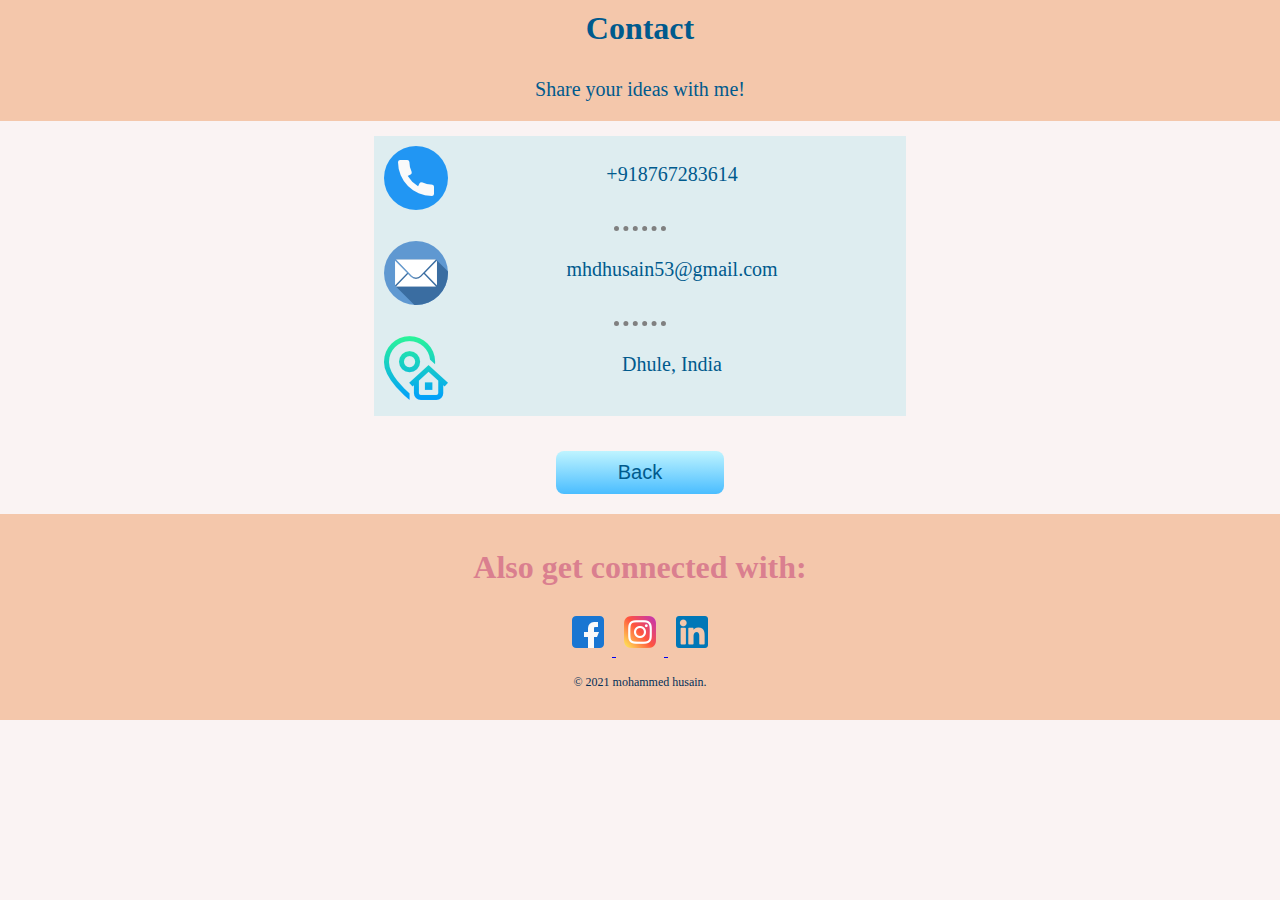
<file: contact-me.html>
<!DOCTYPE html>
<html lang="en" dir="ltr">
  <head>
    <meta charset="utf-8">
    <title>contact me</title>
    <link rel="icon" href="favicon (1).ico">
    <link rel="stylesheet" href="styles.css">
  </head>
  <body>
<div class="Contact1">
  <h1 style="padding: 10px;">Contact</h1>
  <p>Share your ideas with me!</p>

</div>
<div class="contact2">


 <div class="phone">
  <img style="float: left;"; src="telephone.png" alt="phone-img">
  <p style="padding-top: 17px;">+918767283614</p>
 </div>
 <hr class="con">
 <div class="mail">
  <img style="float: left;" src="email.png" alt="mail-img">
  <p style="padding-top: 17px;">mhdhusain53@gmail.com</p>
 </div>
  <hr class="con">
 <div class="address">
  <img style="float: left;" src="address.png" alt="address-img">
  <p style="padding-top: 17px;">Dhule, India</p>
 </div>

</div>
<div >
  <a  class="back" href="index.html">Back</a>
</div>


    <div class="bottom-container">
      <h1 style="color: #da7f8f; margin-top: 20px;">Also get connected with:</h1>
      <a href="https://www.facebook.com/mohammed.husain.7921975">
        <img class="contact-hover facebook" src="facebook.png" alt="facebook-img"/>
      </a>
      <a  href="https://www.instagram.com/mohammed.husain02/">
        <img class="contact-hover instagram" src="instagram.png" alt="instagram-img">
      </a>
      <a href="https://www.linkedin.com/in/mohammed-husain-8a5a9a209/">
        <img class="contact-hover linkedin" src="linkedin.png" alt="linkedin-logo">
      </a>
      <br>
      <p style="font-size: 0.75rem; padding: 15px;">© 2021 mohammed husain.</p>
    </div>
  </body>
</html>
</file>
<file: styles.css>
body {
  background-color:#faf3f3;
  margin: 0;
  text-align: center;
}

.top-container{

  color: #005a8d;
  text-align: center;
  padding: 20px;
  background-color:#f4c7ab;
  }



h1{
  margin-top: 0;

}


p{
font-size: 20px;
padding: 0;
margin: 0;
}

.cloud2{
  position: absolute;
  top: 35%;
  left: 15%;
}

.cloud1{
  position: absolute;
  right: 10%;
  top:15%;
}

.facebook:hover{
  height: 40px;
  width: 40px;
  margin: 4px;
}
.instagram:hover{
  height: 40px;
  width: 40px;
  margin: 4px;
}
.linkedin:hover{
  height: 40px;
  width: 40px;
  margin: 4px;
}
.contact-hover{
  margin : 8px;
  padding: 0;
  height: 32px;
  width: 32px
}

.profile{
  width: 85%;
  background-color: #deedf0;
  margin: 0 auto auto auto;
  height: 225px;
  padding: 10px;
  color: #005a8d;

}
.skill-python{
  background-color: #deedf0;
  width: 60%;
  margin-bottom: 25px;
  margin-left: 5%;
  padding: 10px;
  height: 200px;
  color: #005a8d;
}
.skill-web{
  background-color: #deedf0;
  width: 60%;
  margin-left: 35%;
  padding: 10px;
  height: 200px;
  color: #005a8d;

}
.con{
  border-style: dotted none none;
  width: 10%;
  border-width: 5px;
  border-color: grey;
  margin-top: 10px;
  margin-bottom: 10px;
}
hr {
  border-style: dotted none none;
  width: 40%;
  border-width: 5px;
  border-color: #da7f8f;
  margin-top: 50px;
  margin-bottom: 50px;

}
.heading{
  color: #022e57;
}
.middle-container{
  margin-top: 0;
}
.bottom-container{
  background-color: #f4c7ab;
  color: #022e57;

  padding-bottom: 15px;
  padding-top: 15px;
}
.btn{
  background: #bff4ff;
  background-image: -webkit-linear-gradient(top, #bff4ff, #4abdff);
  background-image: -moz-linear-gradient(top, #bff4ff, #4abdff);
  background-image: -ms-linear-gradient(top, #bff4ff, #4abdff);
  background-image: -o-linear-gradient(top, #bff4ff, #4abdff);
  background-image: linear-gradient(to bottom, #bff4ff, #4abdff);
  -webkit-border-radius: 8;
  -moz-border-radius: 8;
  border-radius: 8px;
  font-family: Arial;
  color: #005a8d;
  font-size: 20px;
  padding: 10px 20px 10px 20px;
  text-decoration: none;
  width: 25%;
  margin: 20px auto;
  display: inline-block;

}

.btn:hover {
  background: #e3faff;
  background-image: -webkit-linear-gradient(top, #e3faff, #7de9ff);
  background-image: -moz-linear-gradient(top, #e3faff, #7de9ff);
  background-image: -ms-linear-gradient(top, #e3faff, #7de9ff);
  background-image: -o-linear-gradient(top, #e3faff, #7de9ff);
  background-image: linear-gradient(to bottom, #e3faff, #7de9ff);
  text-decoration: none;
}
.line{
  margin: 10px;
}
.touch{
  background-color: #deedf0;
  width: 50%;

  padding: 10px;
  margin: auto;
    color: #022e57;
}
.Contact1{
  background-color: #f4c7ab;
  padding-bottom: 20px;
  color: #005a8d;
}
.contact2{
  background-color: #deedf0;
  width: 40%;
  margin:15px auto;
  padding: 10px;

  color: #005a8d;
}
.phone{

height: 70px;

  margin: auto;
  background-color: #deedf0;

  color: #005a8d;
}

.mail{
  height: 70px;


  margin: auto;
  background-color: #deedf0;

  color: #005a8d;
}
.address{
  height: 70px;


  margin: auto;
  background-color: #deedf0;

  color: #005a8d;
}
.back{
  background: #bff4ff;
  background-image: -webkit-linear-gradient(top, #bff4ff, #4abdff);
  background-image: -moz-linear-gradient(top, #bff4ff, #4abdff);
  background-image: -ms-linear-gradient(top, #bff4ff, #4abdff);
  background-image: -o-linear-gradient(top, #bff4ff, #4abdff);
  background-image: linear-gradient(to bottom, #bff4ff, #4abdff);
  -webkit-border-radius: 8;
  -moz-border-radius: 8;
  border-radius: 8px;
  font-family: Arial;
  color: #005a8d;
  font-size: 20px;
  padding: 10px 20px 10px 20px;
  text-decoration: none;
  width: 10%;
  margin: 20px auto;
  display: inline-block;
}
.back:hover{
  background: #e3faff;
  background-image: -webkit-linear-gradient(top, #e3faff, #7de9ff);
  background-image: -moz-linear-gradient(top, #e3faff, #7de9ff);
  background-image: -ms-linear-gradient(top, #e3faff, #7de9ff);
  background-image: -o-linear-gradient(top, #e3faff, #7de9ff);
  background-image: linear-gradient(to bottom, #e3faff, #7de9ff);
  text-decoration: none;
}
</file>
